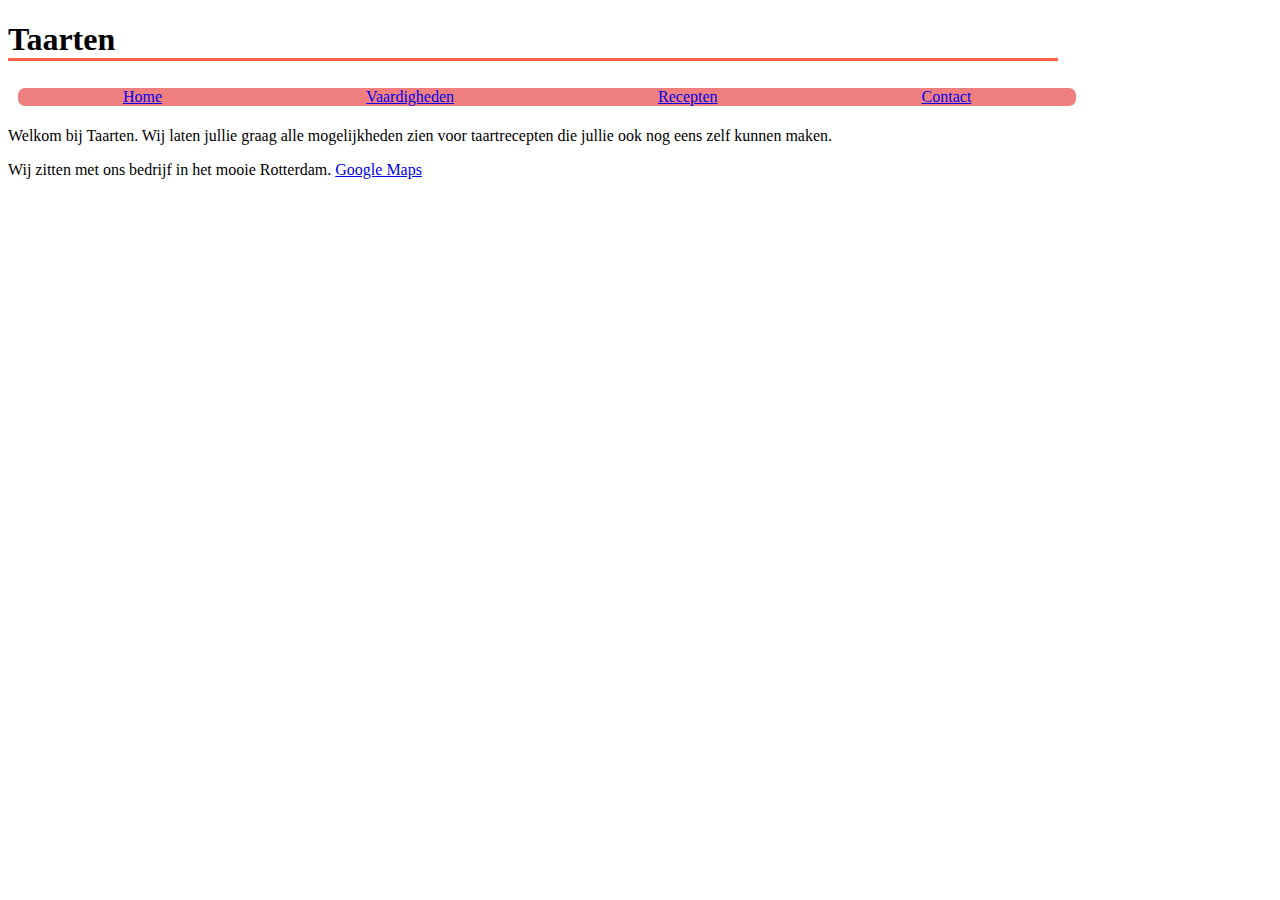
<file: Oefening eigen website/Index.html>
<!DOCTYPE html>
<html>
    <head>
            <title>Taarten</title>
    </head>
 
    <link rel="stylesheet" type="text/css" href="Style.css">

    <Title>Taarten</Title>

    <header>
        <h1>Taarten</h1>
    </header>


<ul>
    <li><a href="default.asp">Home</a></li>
    <li><a href="Informatie.html">Vaardigheden</a></li>
    <li><a href="Recepten.html">Recepten</a></li>
    <li><a href="Contact.html">Contact</a></li>
</ul>

<Body>
    <p>
        <text> 
              Welkom bij Taarten. Wij laten jullie graag alle mogelijkheden zien voor taartrecepten die jullie ook nog eens zelf kunnen maken.
        </text>
    </p>
    <p>
        <text>Wij zitten met ons bedrijf in het mooie Rotterdam.</text>
        <a href="https://www.google.nl/maps/place/Rotterdam/@51.9279653,4.4207884,12z/data=!3m1!4b1!4m5!3m4!1s0x47c5b7605f54c47d:0x5229bbac955e4b85!8m2!3d51.9244201!4d4.4777326?hl=nl">Google Maps</a>
    </p>

    <iframe src="https://www.youtube.com/embed/sllJDrnUzgQ" width="560" height="315" frameborder="0" allowfullscreen></iframe>

</Body>


</html>
</file>
<file: Oefening eigen website/Style.css>
ul {
    border: 5px solid white;
    border-radius: 12px;
    width: fit-content;
  }
ul {
    display: block;
    padding: 8px;
    background-color: #dddddd;
    }
ul {
    margin: 5px 5px;
    padding: 0px 5px;
  }
ul {
    background-color: lightcoral;
    }
ul {
  list-style-type: none;
}
li {
    display: inline;
  }
li {
    padding: 100px;
}
h1 {
    border-top-style: none;
    border-right-style: none;
    border-bottom-style: solid;
    border-left-style: none;
    border-color: tomato;
    width: 1050px;
  }
  iframe {
      margin: 0px 200px;
  }
  body {
    font-family: 'Tourney', cursive; 
   }


  @media screen and (max-width: 600px) {
       #body {margin-left: 216px;}
       body {
           background-color: teal;
       }
</file>
